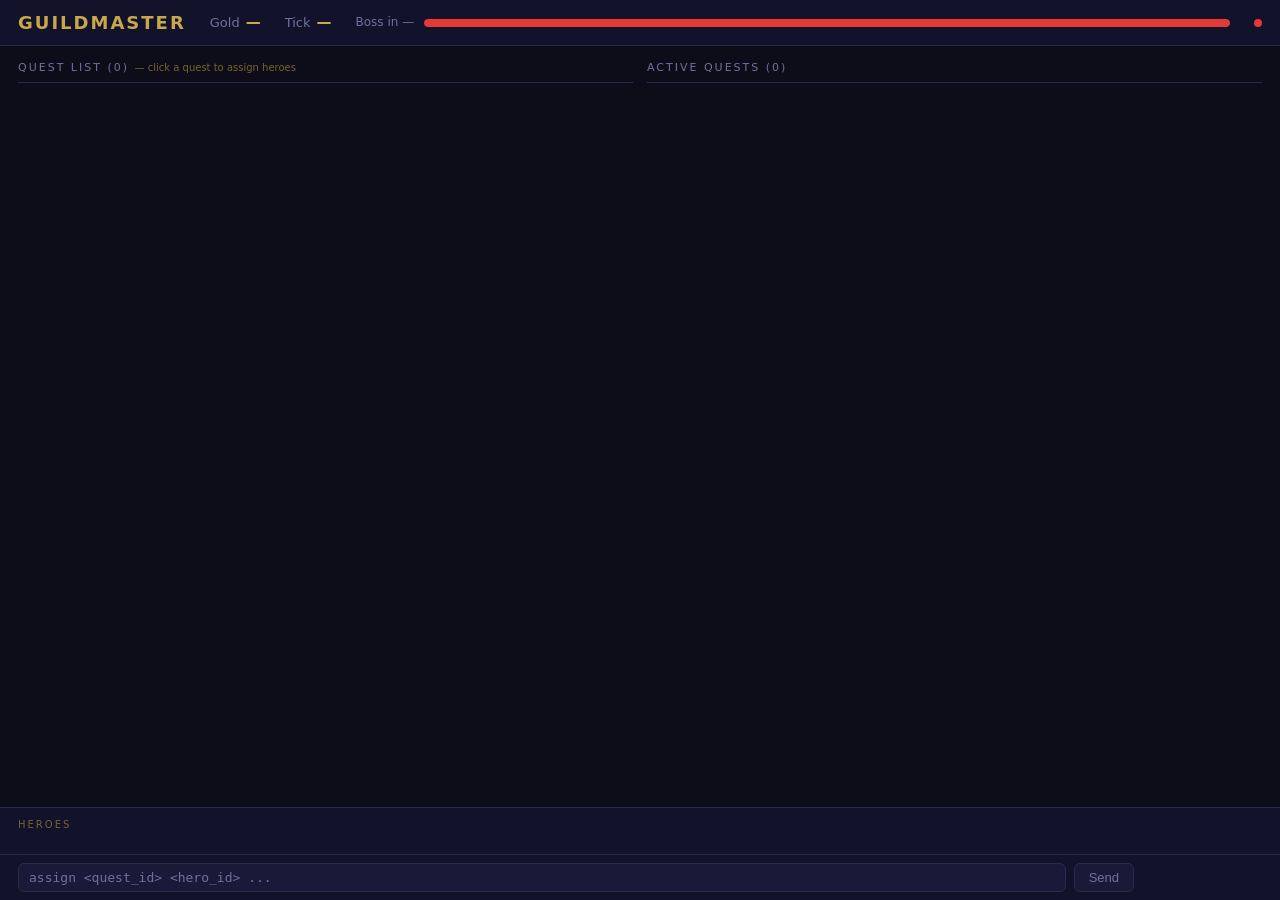
<file: static/index.html>
<!DOCTYPE html>
<html lang="en">
<head>
  <meta charset="UTF-8" />
  <meta name="viewport" content="width=device-width, initial-scale=1.0" />
  <title>Guildmaster</title>
  <link rel="stylesheet" href="/static/style.css" />
</head>
<body>
<div id="app">

  <!-- Top bar -->
  <header id="topbar">
    <h1>Guildmaster</h1>
    <div class="stat-badge">
      <span>Gold</span>
      <span class="val" id="gold-display">—</span>
    </div>
    <div class="stat-badge">
      <span>Tick</span>
      <span class="val" id="tick-display">—</span>
    </div>
    <div id="boss-timer-wrap">
      <span id="boss-timer-label">Boss in —</span>
      <div id="boss-timer-bar-outer">
        <div id="boss-timer-bar-fill" style="width:100%"></div>
      </div>
    </div>
    <span id="paused-badge">⏸ PAUSED</span>
    <div id="conn-dot" title="Disconnected"></div>
  </header>

  <!-- Main area -->
  <main id="main">
    <div id="quest-area">
      <div class="panel-col">
        <div class="panel-title">
          Quest List (<span id="avail-count">0</span>)
          <span class="panel-hint">— click a quest to assign heroes</span>
        </div>
        <div id="boss-banner" class="boss-banner"></div>
        <div id="quest-available" class="quest-list"></div>
      </div>
      <div class="panel-col">
        <div class="panel-title">Active Quests (<span id="active-count">0</span>)</div>
        <div id="quest-active" class="quest-list"></div>
      </div>
    </div>

    <div id="hero-strip">
      <div class="strip-label">Heroes</div>
      <div id="hero-strip-cards"></div>
    </div>
  </main>

  <!-- Quest detail panel -->
  <div id="quest-overlay" class="hidden">
    <div id="quest-panel">

      <div id="qp-header">
        <div>
          <div id="qp-title"></div>
          <div id="qp-meta"></div>
        </div>
        <button id="qp-close">✕</button>
      </div>

      <div id="qp-body">
        <div id="qp-description"></div>
        <div id="qp-rewards"></div>

        <!-- Two-column: available heroes | assigned heroes -->
        <div id="qp-columns">
          <div class="qp-col">
            <div class="qp-col-label">Available Heroes <span class="qp-col-hint">click to add →</span></div>
            <div id="qp-available-heroes"></div>
          </div>
          <div class="qp-col">
            <div class="qp-col-label">Assigned <span id="qp-hero-count"></span></div>
            <div id="qp-assigned-heroes">
              <div id="qp-empty-hint">No heroes assigned yet</div>
            </div>
          </div>
        </div>
      </div>

      <div id="qp-footer">
        <button id="qp-cancel">Cancel</button>
        <button id="qp-send" disabled>Send on Quest</button>
      </div>

    </div>
  </div>

  <!-- Command bar -->
  <div id="cmdbar">
    <input id="cmd-input" type="text" placeholder="assign <quest_id> <hero_id> ..." spellcheck="false" />
    <button id="btn-send">Send</button>
    <span id="feedback"></span>
  </div>

</div>
<script src="/static/app.js"></script>
</body>
</html>
</file>
<file: static/style.css>
/* ── Reset & base ────────────────────────────────────────────────── */
*, *::before, *::after { box-sizing: border-box; margin: 0; padding: 0; }

:root {
  --bg:          #0d0d1a;
  --surface:     #12122a;
  --card:        #1a1a38;
  --card-hover:  #22224a;
  --border:      #2a2a50;
  --gold:        #c9a84c;
  --gold-dim:    #7a6230;
  --text:        #d0d0e8;
  --text-dim:    #7070a0;
  --green:       #4caf50;
  --red:         #e53935;
  --orange:      #ff9800;
  --blue:        #5c9aff;
  --purple:      #9c6fe0;
  --radius:      6px;
}

html, body {
  height: 100%;
  background: var(--bg);
  color: var(--text);
  font-family: 'Segoe UI', system-ui, sans-serif;
  font-size: 14px;
  line-height: 1.4;
  overflow: hidden;
}

/* ── App layout ──────────────────────────────────────────────────── */
#app {
  display: grid;
  grid-template-rows: auto 1fr auto;
  height: 100vh;
}

/* ── Top bar ─────────────────────────────────────────────────────── */
#topbar {
  display: flex;
  align-items: center;
  gap: 24px;
  padding: 10px 18px;
  background: var(--surface);
  border-bottom: 1px solid var(--border);
  z-index: 10;
}
#topbar h1 {
  font-size: 18px;
  letter-spacing: 2px;
  color: var(--gold);
  text-transform: uppercase;
  flex-shrink: 0;
}
.stat-badge {
  display: flex;
  align-items: center;
  gap: 6px;
  font-size: 13px;
  color: var(--text-dim);
}
.stat-badge .val {
  color: var(--gold);
  font-weight: 600;
  font-size: 15px;
}
#boss-timer-wrap {
  flex: 1;
  display: flex;
  align-items: center;
  gap: 10px;
  font-size: 12px;
  color: var(--text-dim);
}
#boss-timer-bar-outer {
  flex: 1;
  height: 8px;
  background: var(--border);
  border-radius: 4px;
  overflow: hidden;
}
#boss-timer-bar-fill {
  height: 100%;
  background: var(--red);
  border-radius: 4px;
  transition: width 0.2s;
}
#boss-timer-label { white-space: nowrap; }
#paused-badge {
  display: none;
  font-size: 11px;
  letter-spacing: 1px;
  color: var(--orange);
  font-weight: 600;
  border: 1px solid var(--orange);
  padding: 2px 8px;
  border-radius: 3px;
}
#paused-badge.visible { display: block; }

/* ── Main ────────────────────────────────────────────────────────── */
#main {
  display: grid;
  grid-template-rows: 1fr auto;
  overflow: hidden;
}

/* ── Quest columns ───────────────────────────────────────────────── */
#quest-area {
  display: grid;
  grid-template-columns: 1fr 1fr;
  gap: 14px;
  overflow: hidden;
  padding: 14px 18px 10px;
}
.panel-col {
  display: flex;
  flex-direction: column;
  overflow: hidden;
  min-height: 0;
}
.panel-title {
  font-size: 11px;
  letter-spacing: 2px;
  text-transform: uppercase;
  color: var(--text-dim);
  margin-bottom: 10px;
  padding-bottom: 6px;
  border-bottom: 1px solid var(--border);
  flex-shrink: 0;
}
.panel-hint {
  letter-spacing: 0;
  text-transform: none;
  font-size: 10px;
  color: var(--gold-dim);
}
.quest-list {
  flex: 1;
  overflow-y: auto;
  display: flex;
  flex-direction: column;
  gap: 8px;
  padding-right: 2px;
}

/* ── Quest cards ─────────────────────────────────────────────────── */
.quest-card {
  background: var(--card);
  border: 1px solid var(--border);
  border-radius: var(--radius);
  padding: 12px 14px;
  transition: background 0.12s, border-color 0.12s, transform 0.1s;
  position: relative;
}
/* Available quests: clearly clickable */
.quest-card.available {
  cursor: pointer;
  border-left: 3px solid var(--gold-dim);
}
.quest-card.available:hover {
  background: var(--card-hover);
  border-color: var(--gold);
  border-left-color: var(--gold);
  transform: translateX(3px);
}
.quest-card.critical { border-left: 3px solid var(--red) !important; }
.quest-card.available.critical:hover { border-color: var(--red); }

/* Click arrow indicator */
.quest-card.available::after {
  content: "▶";
  position: absolute;
  right: 12px;
  top: 50%;
  transform: translateY(-50%);
  color: var(--gold-dim);
  font-size: 12px;
  transition: color 0.12s, right 0.1s;
}
.quest-card.available:hover::after {
  color: var(--gold);
  right: 8px;
}

.quest-header {
  display: flex;
  justify-content: space-between;
  align-items: baseline;
  margin-bottom: 4px;
  padding-right: 20px; /* room for arrow */
}
.quest-title { font-weight: 600; font-size: 14px; }
.quest-expiry { font-size: 11px; color: var(--orange); }
.quest-expiry.urgent { color: var(--red); animation: pulse 1s infinite; }
.quest-meta {
  display: flex;
  gap: 10px;
  font-size: 11px;
  color: var(--text-dim);
  margin-bottom: 6px;
}
.diff-easy  { color: var(--green); }
.diff-hard  { color: var(--orange); }
.diff-elite { color: var(--red); }
.quest-reward { display: flex; gap: 12px; font-size: 12px; }
.reward-gold  { color: var(--gold); }
.reward-xp    { color: var(--blue); }
.quest-phase  { margin-top: 6px; font-size: 11px; color: var(--text-dim); }
.quest-heroes { margin-top: 4px; font-size: 12px; color: var(--text); }

/* ── Hero strip ──────────────────────────────────────────────────── */
#hero-strip {
  background: var(--surface);
  border-top: 1px solid var(--border);
  padding: 10px 18px 12px;
}
.strip-label {
  font-size: 10px;
  letter-spacing: 2px;
  text-transform: uppercase;
  color: var(--gold-dim);
  margin-bottom: 8px;
}
#hero-strip-cards {
  display: flex;
  gap: 10px;
  overflow-x: auto;
  padding-bottom: 2px;
}

/* ── Hero mini cards ─────────────────────────────────────────────── */
.hero-mini {
  background: var(--card);
  border: 1px solid var(--border);
  border-radius: var(--radius);
  padding: 8px 12px;
  min-width: 148px;
  user-select: none;
  flex-shrink: 0;
  transition: border-color 0.12s, opacity 0.12s, transform 0.1s;
}
.hero-mini.idle-hero { cursor: default; }
.hero-mini.dead  { opacity: 0.3; filter: grayscale(1); }
.hero-mini.busy  { opacity: 0.5; }
.hero-mini-name {
  font-weight: 600;
  font-size: 13px;
  margin-bottom: 3px;
  white-space: nowrap;
  overflow: hidden;
  text-overflow: ellipsis;
}
.hero-mini-sub {
  font-size: 10px;
  color: var(--text-dim);
  margin-bottom: 5px;
  display: flex;
  justify-content: space-between;
  align-items: center;
}
.hero-mini-hp {
  height: 4px;
  background: var(--border);
  border-radius: 2px;
  overflow: hidden;
  margin-bottom: 4px;
}
.hero-mini-hp-fill { height: 100%; border-radius: 2px; transition: width 0.3s; }

/* ── Status badges ───────────────────────────────────────────────── */
.status-badge {
  display: inline-block;
  padding: 1px 6px;
  border-radius: 3px;
  font-size: 9px;
  letter-spacing: 1px;
  text-transform: uppercase;
  font-weight: 600;
}
.status-idle      { background: #1a3d1a; color: var(--green); }
.status-traveling { background: #1a2a4a; color: var(--blue); }
.status-on_quest  { background: #2a1a4a; color: var(--purple); }
.status-staged    { background: #3a2a10; color: var(--orange); }
.status-dead      { background: #3d1a1a; color: var(--red); }

/* ── Quest detail overlay ────────────────────────────────────────── */
#quest-overlay {
  position: fixed;
  inset: 0;
  background: rgba(5, 5, 18, 0.8);
  z-index: 100;
  display: flex;
  align-items: center;
  justify-content: center;
  backdrop-filter: blur(2px);
}
#quest-overlay.hidden { display: none; }

#quest-panel {
  background: var(--surface);
  border: 1px solid var(--border);
  border-radius: 10px;
  width: 640px;
  max-width: 96vw;
  max-height: 88vh;
  display: flex;
  flex-direction: column;
  overflow: hidden;
  box-shadow: 0 8px 48px rgba(0,0,0,0.7);
}

/* Header */
#qp-header {
  display: flex;
  justify-content: space-between;
  align-items: flex-start;
  padding: 18px 20px 14px;
  border-bottom: 1px solid var(--border);
  flex-shrink: 0;
}
#qp-title {
  font-size: 20px;
  font-weight: 700;
  color: var(--gold);
  margin-bottom: 5px;
}
#qp-meta {
  font-size: 12px;
  color: var(--text-dim);
  display: flex;
  gap: 12px;
}
#qp-close {
  background: none;
  border: none;
  color: var(--text-dim);
  font-size: 20px;
  cursor: pointer;
  line-height: 1;
  padding: 0 4px;
  flex-shrink: 0;
}
#qp-close:hover { color: var(--text); }

/* Scrollable body */
#qp-body {
  flex: 1;
  overflow-y: auto;
  padding: 16px 20px;
  display: flex;
  flex-direction: column;
  gap: 14px;
}
#qp-description {
  font-size: 13px;
  color: var(--text-dim);
  font-style: italic;
}
#qp-rewards {
  display: flex;
  gap: 20px;
  font-size: 14px;
}

/* Two-column hero layout */
#qp-columns {
  display: grid;
  grid-template-columns: 1fr 1fr;
  gap: 14px;
  flex: 1;
}
.qp-col {
  display: flex;
  flex-direction: column;
  gap: 8px;
  min-height: 120px;
}
.qp-col-label {
  font-size: 10px;
  letter-spacing: 2px;
  text-transform: uppercase;
  color: var(--text-dim);
  padding-bottom: 6px;
  border-bottom: 1px solid var(--border);
}
.qp-col-hint {
  letter-spacing: 0;
  text-transform: none;
  font-size: 10px;
  color: var(--gold-dim);
}

/* Hero rows inside panel */
.qp-hero-row {
  display: flex;
  align-items: center;
  justify-content: space-between;
  background: var(--card);
  border: 1px solid var(--border);
  border-radius: var(--radius);
  padding: 8px 10px;
  cursor: pointer;
  transition: background 0.12s, border-color 0.12s;
}
.qp-hero-row:hover { background: var(--card-hover); }

/* Available hero row: green tint on hover */
.qp-hero-row.available:hover { border-color: var(--green); }
/* Assigned hero row: red remove hint on hover */
.qp-hero-row.assigned:hover  { border-color: var(--red); }

.qp-hero-row-info { display: flex; flex-direction: column; gap: 2px; }
.qp-hero-row-name { font-weight: 600; font-size: 13px; }
.qp-hero-row-sub  { font-size: 11px; color: var(--text-dim); }

.qp-action-icon {
  font-size: 18px;
  color: var(--text-dim);
  flex-shrink: 0;
  transition: color 0.12s;
}
.qp-hero-row.available:hover .qp-action-icon { color: var(--green); }
.qp-hero-row.assigned:hover  .qp-action-icon { color: var(--red); }

#qp-empty-hint {
  font-size: 12px;
  color: var(--text-dim);
  text-align: center;
  padding: 20px 0;
}

/* Footer */
#qp-footer {
  display: flex;
  justify-content: flex-end;
  gap: 10px;
  padding: 14px 20px;
  border-top: 1px solid var(--border);
  flex-shrink: 0;
}
#qp-cancel {
  padding: 8px 18px;
  background: transparent;
  border: 1px solid var(--border);
  border-radius: var(--radius);
  color: var(--text-dim);
  font-size: 13px;
  cursor: pointer;
}
#qp-cancel:hover { border-color: var(--text-dim); color: var(--text); }
#qp-send {
  padding: 8px 24px;
  background: var(--gold);
  border: none;
  border-radius: var(--radius);
  color: #000;
  font-weight: 700;
  font-size: 14px;
  cursor: pointer;
  transition: opacity 0.15s;
}
#qp-send:hover    { opacity: 0.85; }
#qp-send:disabled { opacity: 0.3; cursor: default; }

/* ── Boss banner ─────────────────────────────────────────────────── */
.boss-banner {
  display: none;
  background: #2a0a0a;
  border: 1px solid var(--red);
  border-radius: var(--radius);
  padding: 8px 14px;
  margin-bottom: 10px;
  color: var(--red);
  font-weight: 600;
  font-size: 13px;
}
.boss-banner.visible { display: block; }

/* ── Empty / conn ────────────────────────────────────────────────── */
.empty-state { text-align: center; color: var(--text-dim); font-size: 12px; padding: 24px; }
#conn-dot { width: 8px; height: 8px; border-radius: 50%; background: var(--red); flex-shrink: 0; }
#conn-dot.connected { background: var(--green); }

/* ── Command bar ─────────────────────────────────────────────────── */
#cmdbar {
  background: var(--surface);
  border-top: 1px solid var(--border);
  padding: 8px 18px;
  display: flex;
  gap: 8px;
  align-items: center;
}
#cmd-input {
  flex: 1;
  background: var(--card);
  border: 1px solid var(--border);
  border-radius: var(--radius);
  color: var(--text);
  padding: 6px 10px;
  font-size: 13px;
  font-family: 'Consolas', monospace;
  outline: none;
}
#cmd-input:focus { border-color: var(--gold); }
#cmd-input::placeholder { color: var(--text-dim); }
#btn-send {
  padding: 6px 14px;
  background: var(--card);
  border: 1px solid var(--border);
  border-radius: var(--radius);
  color: var(--text-dim);
  font-size: 13px;
  cursor: pointer;
}
#btn-send:hover { border-color: var(--text-dim); color: var(--text); }
#feedback { font-size: 12px; color: var(--text-dim); min-width: 120px; }
#feedback.ok  { color: var(--green); }
#feedback.err { color: var(--red); }

/* ── Scrollbars ──────────────────────────────────────────────────── */
::-webkit-scrollbar { width: 6px; height: 6px; }
::-webkit-scrollbar-track { background: transparent; }
::-webkit-scrollbar-thumb { background: var(--border); border-radius: 3px; }

/* ── Animations ──────────────────────────────────────────────────── */
@keyframes pulse { 0%, 100% { opacity: 1; } 50% { opacity: 0.4; } }
</file>
